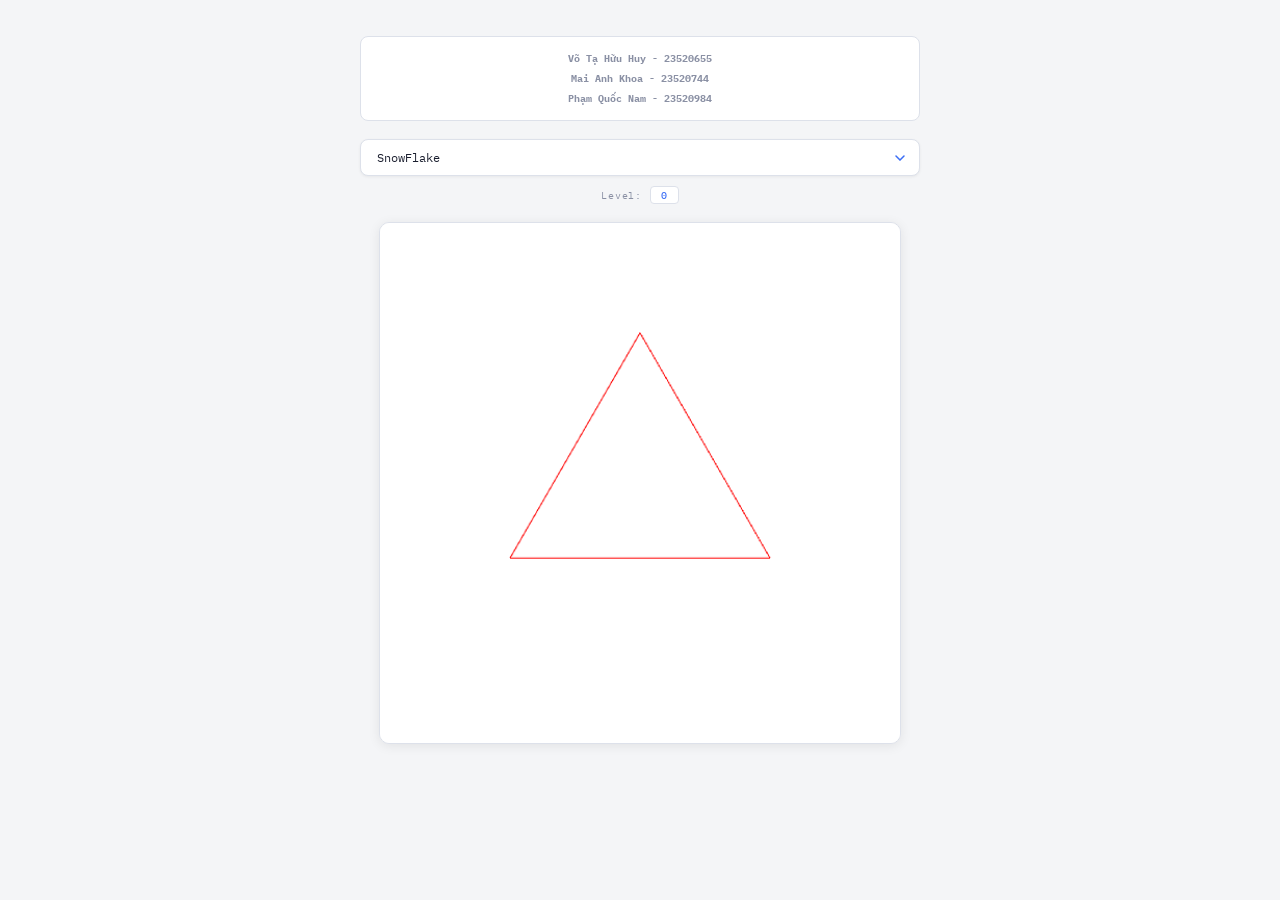
<file: Lab3/index.html>
<!DOCTYPE html>
<html lang="en">
<head>
    <meta charset="UTF-8">
    <meta name="viewport" content="width=device-width, initial-scale=1.0">
    <title>Document</title>
    <link href="style/main.css" rel="stylesheet" type="text/css">
</head>
<body>
    <div class = "container">
        <h1 class = "title">
                Võ Tạ Hữu Huy - 23520655 <br />
                Mai Anh Khoa - 23520744 <br />
                Phạm Quốc Nam - 23520984</h1>
        <select id = "Fractal">
            <option value = "Snowflake"> SnowFlake </option>
            <option value = "Minskowki"> Minskowki </option>
            <option value = "Sierpinski_Triangles"> Sierpinski Triangles </option>
            <option value = "Sierpinski_Carpet"> Sierpinski Carpet </option>
            <option value = "Julia">Julia</option>
            <option value = "Mandelbrot">Mandelbrot</option>
        </select>
               <div id="levelDisplay">
        Level: <span id="levelValue">0</span>
        </div>
        <div class="canvas-wrapper">
    <canvas id="webglcanvas" width="500" height="500"></canvas>
        </div>
        </div>
</div>
 
        <script>
            let script;
            document.getElementById("Fractal").addEventListener("change", function() {
                if (script) 
                {
                    document.body.removeChild(script);
                    script = null;
                }

                const canvas = document.getElementById("webglcanvas");
                const gl = canvas.getContext("webgl");
                gl.clearColor(1, 1, 1, 1);
                gl.clear(gl.COLOR_BUFFER_BIT);

                document.getElementById("levelValue").textContent = 0;

                script = document.createElement("script");
                script.src = "src/" + this.value + ".js";
                document.body.appendChild(script);
            });
            document.getElementById("Fractal").dispatchEvent(new Event("change"));
        </script>
</body>
</html>
</file>
<file: Lab3/style/main.css>
@import url('https://fonts.googleapis.com/css2?family=IBM+Plex+Mono:wght@400;500&family=IBM+Plex+Sans:wght@400;600&display=swap');

:root {
    --bg:       #f4f5f7;
    --surface:  #ffffff;
    --border:   #dde1ea;
    --accent:   #3b6ef5;
    --accent-2: #e0426a;
    --accent-3: #0ea882;
    --text:     #3a3f52;
    --text-dim: #8a90a4;
    --text-hi:  #1a1e2e;
    --radius:   8px;
    --mono:     'IBM Plex Mono', monospace;
    --sans:     'IBM Plex Sans', sans-serif;
}

*, *::before, *::after { box-sizing: border-box; margin: 0; padding: 0; }

body {
    background: var(--bg);
    color: var(--text);
    font-family: var(--mono);
    min-height: 100vh;
}

.container {
    display: flex;
    flex-direction: column;
    align-items: center;
    gap: 18px;
    padding: 36px 20px 60px;
    max-width: 600px;
    margin: 0 auto;
}


.title {
    font-family: var(--mono);
    font-size: 0.65rem;
    color: var(--text-dim);
    text-align: center;
    line-height: 1.9;
    border: 1px solid var(--border);
    border-radius: var(--radius);
    padding: 12px 20px;
    background: var(--surface);
    width: 100%;
}

#Fractal {
    appearance: none;
    background: var(--surface);
    border: 1px solid var(--border);
    color: var(--text-hi);
    font-family: var(--mono);
    font-size: 0.75rem;
    padding: 10px 40px 10px 16px;
    border-radius: var(--radius);
    cursor: pointer;
    width: 100%;
    transition: border-color 0.15s, box-shadow 0.15s;
    background-image: url("data:image/svg+xml,%3Csvg xmlns='http://www.w3.org/2000/svg' width='10' height='6' viewBox='0 0 10 6'%3E%3Cpath d='M1 1l4 4 4-4' stroke='%233b6ef5' stroke-width='1.5' fill='none' stroke-linecap='round'/%3E%3C/svg%3E");
    background-repeat: no-repeat;
    background-position: right 14px center;
    box-shadow: 0 1px 3px rgba(0,0,0,0.06);
}
#Fractal:hover { border-color: var(--accent); }
#Fractal:focus { outline: none; border-color: var(--accent); box-shadow: 0 0 0 3px rgba(59,110,245,0.12); }

.canvas-wrapper {
    border-radius: 10px;
    overflow: hidden;
    border: 1px solid var(--border);
    box-shadow: 0 2px 12px rgba(0,0,0,0.08);
}

#webglcanvas {
    display: block;
    width: 520px;
    height: 520px;
    cursor: crosshair;
}

#levelDisplay {
    font-size: 0.65rem;
    color: var(--text-dim);
    letter-spacing: 0.08em;
    display: flex;
    align-items: center;
    gap: 8px;
    margin-top: -8px;
}
#levelValue {
    background: var(--surface);
    border: 1px solid var(--border);
    border-radius: 4px;
    padding: 1px 10px;
    color: var(--accent);
    font-weight: 500;
    min-width: 2ch;
    text-align: center;
}

.fractal-info {
    width: 100%;
    max-width: 520px;
    display: flex;
    flex-wrap: wrap;
    gap: 6px;
    justify-content: center;
}
.fractal-info span {
    font-size: 0.6rem;
    color: var(--text-dim);
    background: var(--surface);
    border: 1px solid var(--border);
    border-radius: 4px;
    padding: 3px 10px;
}
.fractal-info span:first-child { color: var(--accent-3); }
.fractal-info .hint { font-style: italic; }

.julia-presets {
    width: 100%;
    max-width: 520px;
    display: flex;
    flex-wrap: wrap;
    gap: 6px;
    justify-content: center;
}
.preset-btn {
    font-family: var(--mono);
    font-size: 0.6rem;
    color: var(--text-dim);
    background: var(--surface);
    border: 1px solid var(--border);
    border-radius: 20px;
    padding: 4px 14px;
    cursor: pointer;
    transition: all 0.15s;
}
.preset-btn:hover { color: var(--text-hi); border-color: #b0b8cc; }
.preset-btn.active { color: #fff; background: var(--accent-2); border-color: var(--accent-2); }

::-webkit-scrollbar { width: 4px; }
::-webkit-scrollbar-track { background: var(--bg); }
::-webkit-scrollbar-thumb { background: var(--border); border-radius: 2px; }

@media (max-width: 560px) {
    #webglcanvas { width: 100vw; height: 100vw; max-width: 100%; }
    .canvas-wrapper { width: 100%; }
}
</file>
